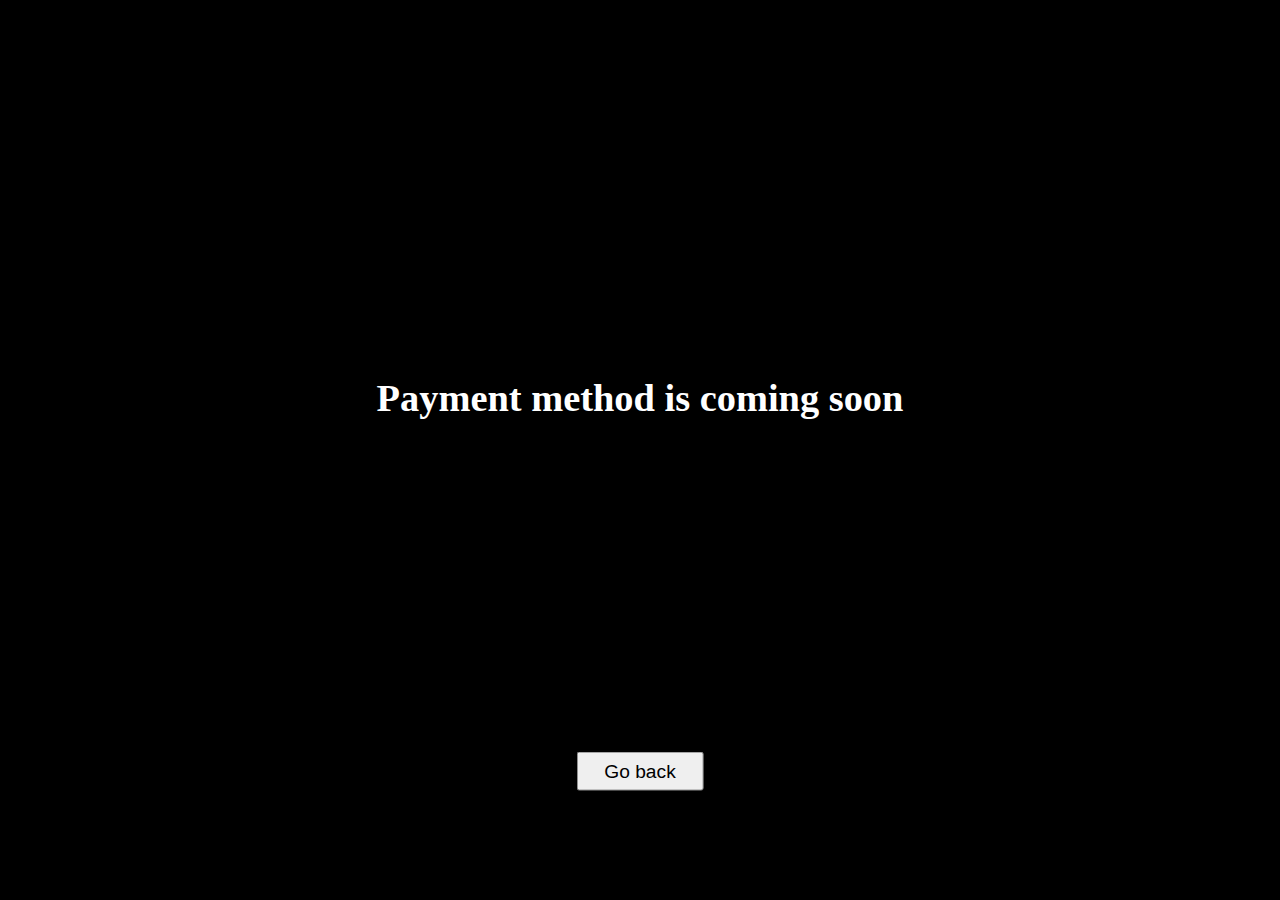
<file: payment.html>
<!DOCTYPE html>
<html lang="en">
<head>
    <meta charset="UTF-8">
    <meta http-equiv="X-UA-Compatible" content="IE=edge">
    <meta name="viewport" content="width=device-width, initial-scale=1.0">
    <title>Payment</title>
    <style>
        :root {
            font-size: 1vw;
        }

       body{
        background-color: black;
        color: white;
       } 

       p {
        position: absolute;
        top: 40%;
        left: 50%;
        transform: translate(-50%,-50%);
        font-size: 3rem;
        font-weight: 700;
       }

       a {
        position: absolute;
        bottom: 10%;
        left: 50%;
        transform: translate(-50%,-50%);
       }

       a button {
        font-size: 1.5rem;
        padding: 0.5rem 2rem;
       }

       @media only screen and (max-width: 480px){
        :root {
            font-size: 3vw;
        }
       }
    </style>
</head>
<body>
    <p>Payment method is coming soon</p>
    <a href="./index.html"><button>Go back</button></a>
</body>
</html>
</file>
